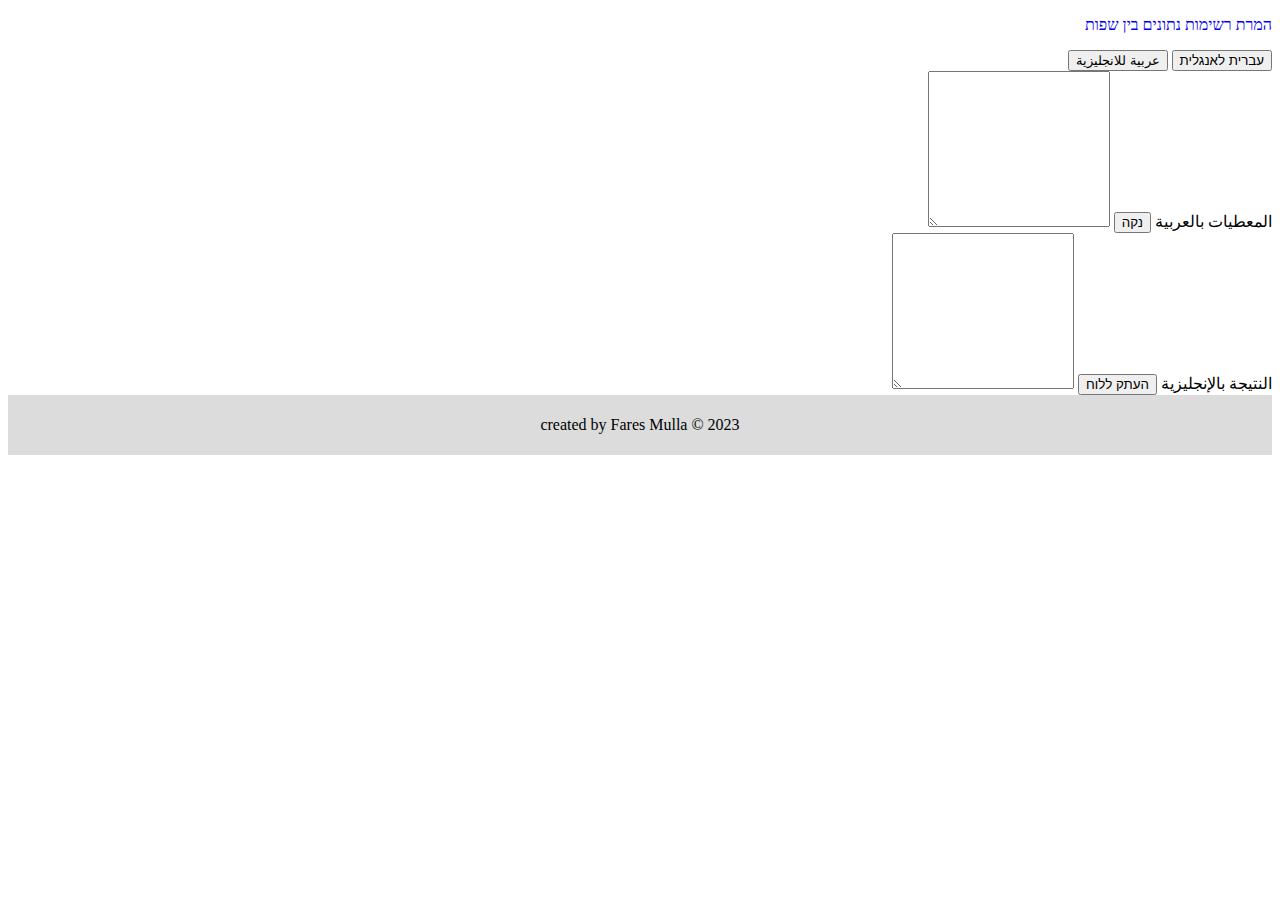
<file: arToEng.html>
﻿<!DOCTYPE html>

<html lang="en" xmlns="http://www.w3.org/1999/xhtml">
  <head>
    <meta charset="utf-8" />
    <link
      href="https://cdn.jsdelivr.net/npm/bootstrap@5.3.0-alpha1/dist/css/bootstrap.min.css"
      rel="stylesheet"
      integrity="sha384-GLhlTQ8iRABdZLl6O3oVMWSktQOp6b7In1Zl3/Jr59b6EGGoI1aFkw7cmDA6j6gD"
      crossorigin="anonymous"
    />
    <link
      rel="stylesheet"
      href="https://cdn.jsdelivr.net/npm/bootstrap-icons@1.10.3/font/bootstrap-icons.css"
    />
    <link rel="stylesheet" href="css/style.css" />
    <title>العربية للانجليزية</title>
    <script src="https://ajax.googleapis.com/ajax/libs/jquery/3.1.1/jquery.min.js"></script>
    <script>
      var makor = [
        ["فارس", "fares"],
        ["عليا", "alya"],
      ];
      var makor2 = [
        ["ا", "a"],
        ["أ", "a"],
        ["إ", "a"],
        ["آ", "a"],
        ["ى", "a"],
        ["ؤ", "a"],
        ["ء", "a"],
        ["ئ", "a"],
        ["ب", "b"],
        ["ت", "t"],
        ["ث", "th'"],
        ["ج", "j"],
        ["ح", "h"],
        ["خ", "kh'"],
        ["د", "d"],
        ["ذ", "th'"],
        ["ر", "r"],
        ["ز", "z"],
        ["س", "s"],
        ["ش", "sh"],
        ["ص", "s"],
        ["ض", "d"],
        ["ط", "t"],
        ["ظ", "th'"],
        ["ع", "a"],
        ["غ", "g'"],
        ["ف", "f"],
        ["ق", "k"],
        ["ك", "k"],
        ["ل", "l"],
        ["م", "m"],
        ["ن", "n"],
        ["ه", "h"],
        ["ة", "h"],
        ["و", "w"],
        ["ي", "y"],
        ["ّ", ""],
      ];
      var makor3 = [
        ["", ""],
        ["", ""],
      ];

      var ends = [
        ["", ""],
        ["", ""],
      ];
      function convert() {
        var result = "";
        var t1 = $("#TextArea1").val();
        var temp = t1.split("\n");
        for (var i = 0; i < temp.length; i++) {
          var isex = false;
          for (var j = 0; j < makor.length; j++) {
            if (temp[i] == makor[j][0]) {
              result += makor[j][1] + "\n";
              isex = true;
              break;
            }
          }
          if (isex == false) {
            result += convert2(temp[i]) + "\n";
          }
        }
        $("#TextArea2").val(result);
      }
      function convert2(xx) {
        var fares = xx.split(" ");
        for (var k = 0; k < fares.length; k++) {
          var tt = fares[k].slice(-1);

          for (var m = 0; m < ends.length; m++) {
            if (ends[m][0] == tt) {
              var rrr = fares[k].substring(0, fares[k].length - 1);
              rrr += ends[m][1];
              fares[k] = rrr;
            }
          }
        }
        xx = "";
        for (var k = 0; k < fares.length; k++) {
          xx += fares[k] + " ";
        }
        for (var v = 0; v < makor3.length; v++) {
          xx = xx.replace(makor3[v][0], makor3[v][1]);
        }
        var result = "";
        for (var i = 0; i < xx.length; i++) {
          var isex = false;
          for (var j = 0; j < makor2.length; j++) {
            if (xx[i] == makor2[j][0]) {
              isex = true;
              result += makor2[j][1];
              break;
            }
          }
          if (isex == false) {
            result += xx[i];
          }
        }
        return result;
      }
      function clear1() {
        $("#TextArea1").val("");
        $("#TextArea2").val("");
      }

      function selectAllAndCopy() {
        $("#TextArea2").select();
        document.execCommand("copy");
        $("#TextArea2").val("");
      }
    </script>
  </head>
  <body style="direction: rtl">
    <div class="container">
      <div class="mb-3">
        <a href="index.html" class="homePage">
          <p class="text-primary text-center fs-3 fw-bolder">
            המרת רשימות נתונים בין שפות
          </p></a
        >
        <a href="./hebToEng.html"
          ><button class="btn btn-outline-dark">עברית לאנגלית</button></a
        >
        <a href="./arToEng.html"
          ><button class="btn btn-dark">عربية للانجليزية</button></a
        >
      </div>
      <span class="fs-3">المعطيات بالعربية</span>
      <button class="btn btn-outline-danger float-start" onclick="clear1()">
        נקה
      </button>
      <textarea
        id="TextArea1"
        class="form-control"
        style="height: 150px"
        oninput="convert()"
      ></textarea>
      <br />
      <span class="fs-3">النتيجة بالإنجليزية</span>
      <button
        class="btn btn-outline-success float-start"
        onclick="selectAllAndCopy()"
      >
        העתק ללוח
      </button>
      <textarea
        id="TextArea2"
        class="form-control"
        style="height: 150px"
      ></textarea
      ><br />
      <!-- <div class="col-12">
        <input
          id="Button1"
          class="btn btn-outline-primary float-end col-12"
          type="button"
          value="המר"
          onclick="convert()"
        />
      </div> -->
      <footer>
        <p class="text-center">created by Fares Mulla &copy; 2023</p>
      </footer>
    </div>
  </body>
</html>
</file>
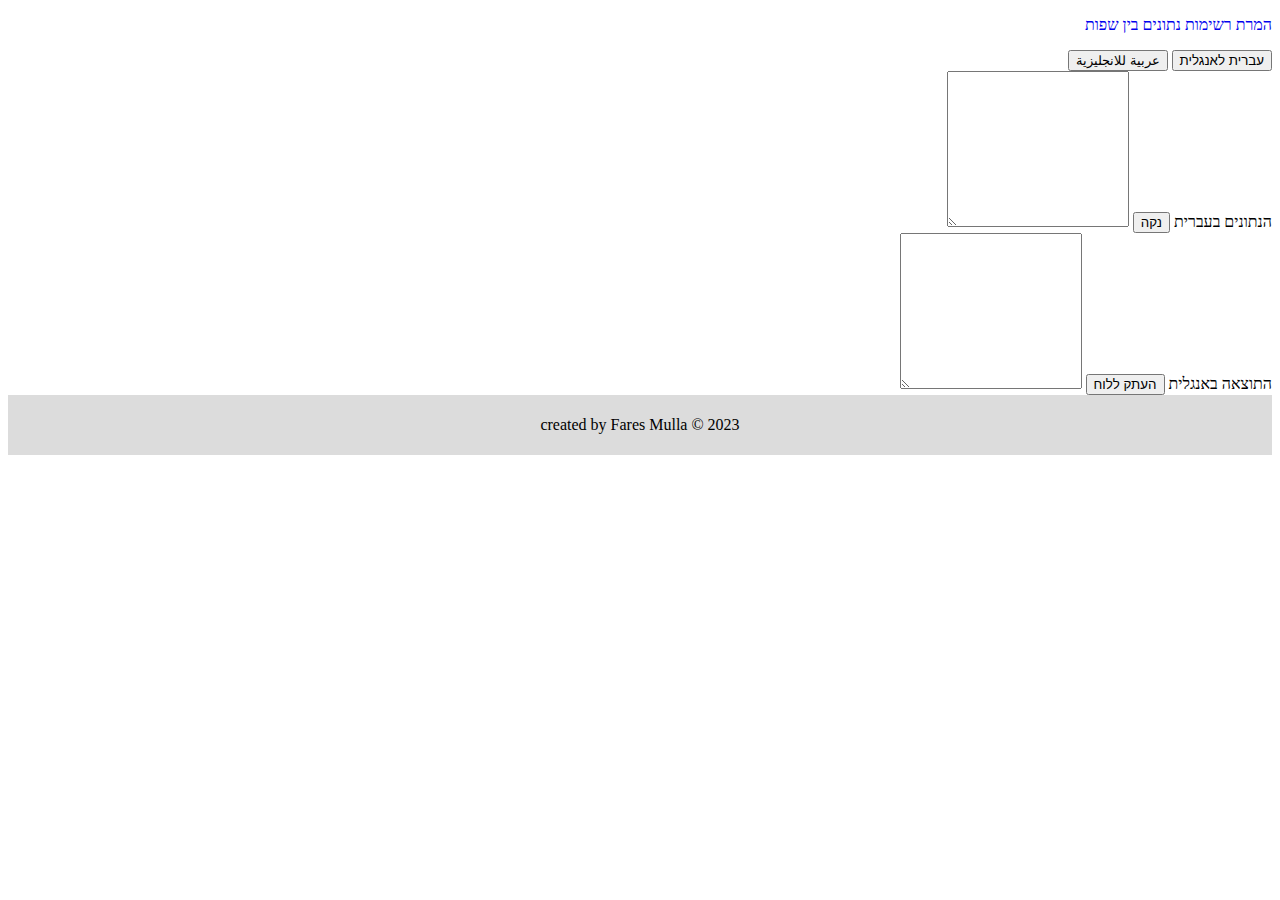
<file: hebToEng.html>
﻿<!DOCTYPE html>

<html lang="en" xmlns="http://www.w3.org/1999/xhtml">
  <head>
    <meta charset="utf-8" />
    <link
      href="https://cdn.jsdelivr.net/npm/bootstrap@5.3.0-alpha1/dist/css/bootstrap.min.css"
      rel="stylesheet"
      integrity="sha384-GLhlTQ8iRABdZLl6O3oVMWSktQOp6b7In1Zl3/Jr59b6EGGoI1aFkw7cmDA6j6gD"
      crossorigin="anonymous"
    />
    <link
      rel="stylesheet"
      href="https://cdn.jsdelivr.net/npm/bootstrap-icons@1.10.3/font/bootstrap-icons.css"
    />
    <link rel="stylesheet" href="css/style.css" />
    <title>العربية للانجليزية</title>
    <script src="https://ajax.googleapis.com/ajax/libs/jquery/3.1.1/jquery.min.js"></script>
    <script>
      var makor = [
        ["فارس", "fares"],
        ["عليا", "alya"],
      ];
      var makor2 = [
        ["א", "a"],
        ["ב", "b"],
        ["ג", "g"],
        ["ד", "d"],
        ["ה", "h"],
        ["ו", "o"],
        ["ז", "z"],
        ["ח", "h"],
        ["ט", "t"],
        ["י", "e"],
        ["כ", "k"],
        ["ך", "kh"],
        ["ל", "l"],
        ["מ", "m"],
        ["ם", "m"],
        ["נ", "n"],
        ["ן", "n"],
        ["ס", "s"],
        ["ע", "a"],
        ["פ", "f"],
        ["ף", "f"],
        ["צ", "ts"],
        ["ץ", "ts"],
        ["ק", "k"],
        ["ר", "r"],
        ["ש", "sh"],
        ["ת", "t"],
      ];
      var makor3 = [
        ["", ""],
        ["", ""],
      ];

      var ends = [
        ["", ""],
        ["", ""],
      ];
      function convert() {
        var result = "";
        var t1 = $("#TextArea3").val();
        var temp = t1.split("\n");
        for (var i = 0; i < temp.length; i++) {
          var isex = false;
          for (var j = 0; j < makor.length; j++) {
            if (temp[i] == makor[j][0]) {
              result += makor[j][1] + "\n";
              isex = true;
              break;
            }
          }
          if (isex == false) {
            result += convert2(temp[i]) + "\n";
          }
        }
        $("#TextArea4").val(result);
      }
      function convert2(xx) {
        var fares = xx.split(" ");
        for (var k = 0; k < fares.length; k++) {
          var tt = fares[k].slice(-1);

          for (var m = 0; m < ends.length; m++) {
            if (ends[m][0] == tt) {
              var rrr = fares[k].substring(0, fares[k].length - 1);
              rrr += ends[m][1];
              fares[k] = rrr;
            }
          }
        }
        xx = "";
        for (var k = 0; k < fares.length; k++) {
          xx += fares[k] + " ";
        }
        for (var v = 0; v < makor3.length; v++) {
          xx = xx.replace(makor3[v][0], makor3[v][1]);
        }
        var result = "";
        for (var i = 0; i < xx.length; i++) {
          var isex = false;
          for (var j = 0; j < makor2.length; j++) {
            if (xx[i] == makor2[j][0]) {
              isex = true;
              result += makor2[j][1];
              break;
            }
          }
          if (isex == false) {
            result += xx[i];
          }
        }
        return result;
      }
      function clear1() {
        $("#TextArea3").val("");
        $("#TextArea4").val("");
      }

      function selectAllAndCopy() {
        $("#TextArea4").select();
        document.execCommand("copy");
        $("#TextArea4").val("");
      }
    </script>
  </head>
  <body style="direction: rtl">
    <div class="container">
      <div class="mb-3">
        <a href="index.html" class="homePage">
          <p class="text-primary text-center fs-3 fw-bolder">
            המרת רשימות נתונים בין שפות
          </p></a
        >
        <a href="./hebToEng.html"
          ><button class="btn btn-dark">עברית לאנגלית</button></a
        >
        <a href="./arToEng.html"
          ><button class="btn btn-outline-dark">عربية للانجليزية</button></a
        >
      </div>
      <span class="fs-3">הנתונים בעברית</span>
      <button class="btn btn-outline-danger float-start" onclick="clear1()">
        נקה
      </button>
      <textarea
        id="TextArea3"
        class="form-control"
        style="height: 150px"
        oninput="convert()"
      ></textarea>
      <br />
      <span class="fs-3">התוצאה באנגלית</span>
      <button
        class="btn btn-outline-success float-start"
        onclick="selectAllAndCopy()"
      >
        העתק ללוח
      </button>
      <textarea
        id="TextArea4"
        class="form-control"
        style="height: 150px"
      ></textarea
      ><br />
      <!-- <div class="col-12">
        <input
          id="Button1"
          class="btn btn-outline-primary float-end col-12"
          type="button"
          value="המר"
          onclick="convert()"
        />
      </div> -->
      <footer>
        <p class="text-center">created by Fares Mulla &copy; 2023</p>
      </footer>
    </div>
  </body>
</html>
</file>
<file: css/style.css>
.homePage{
    cursor: pointer;
    text-decoration: none;
}

footer{
    background-color: #00000023;
    
    padding: 5px;
    text-align: center;
}

.content{
    min-height: 80vh;
}
</file>
